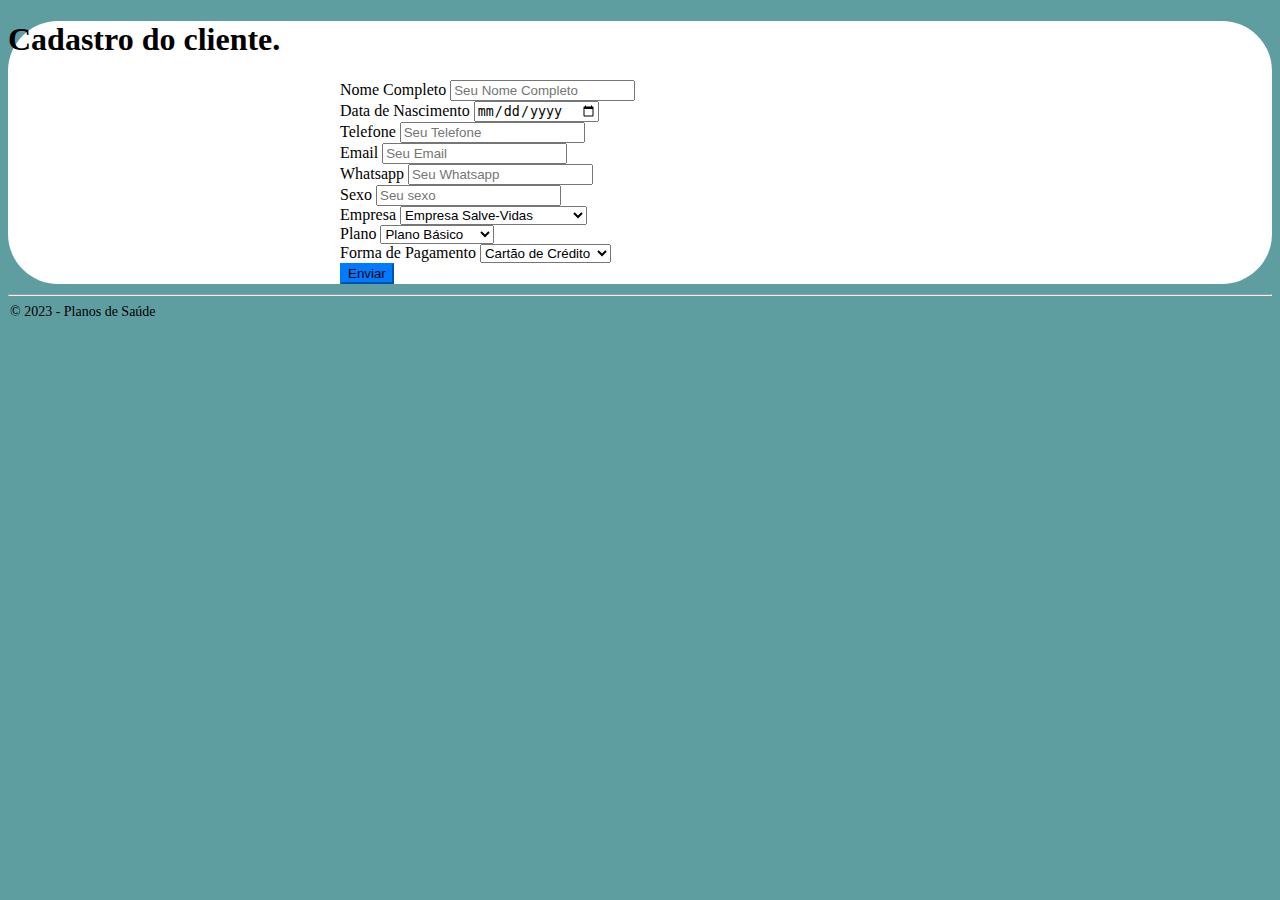
<file: cadastrarCliente.html>
<!DOCTYPE html>
<html lang="en">

<head>
    <meta charset="UTF-8">
    <meta name="viewport" content="width=device-width, initial-scale=1.0">
    <title>Central de cadastro</title>
    <link rel="stylesheet" href="https://stackpath.bootstrapcdn.com/bootstrap/4.1.3/css/bootstrap.min.css"
        integrity="sha384-MCw98/SFnGE8fJT3GXwEOngsV7Zt27NXFoaoApmYm81iuXoPkFOJwJ8ERdknLPMO"
        crossorigin="anonymous">
    <link rel="stylesheet" href="Static\faleConosco.css">
    <link rel="icon" href="logo\icone.png" type="image/x-icon">
    <script src="https://code.jquery.com/jquery-3.3.1.slim.min.js"
        integrity="sha384-q8i/X+965DzO0rT7abK41JStQIAqVgRVzpbzo5smXKp4YfRvH+8abtTE1Pi6jizo"
        crossorigin="anonymous"></script>
    <script src="https://cdnjs.cloudflare.com/ajax/libs/popper.js/1.14.3/umd/popper.min.js"
        integrity="sha384-ZMP7rVo3mIykV+2+9J3UJ46jBk0WLaUAdn689aCwoqbBJiSnjAK/l8WvCWPIPm49"
        crossorigin="anonymous"></script>
    <script src="https://stackpath.bootstrapcdn.com/bootstrap/4.1.3/js/bootstrap.min.js"
        integrity="sha384-ChfqqxuZUCnJSK3+MXmPNIyE6ZbWh2IMqE241rYiqJxyMiZ6OW/JmZQ5stwEULTy"
        crossorigin="anonymous"></script>
        <script src="Functions\faleconosco.js"></script>


</head>

<body>
    <div class="container mt-5">
        <div class="card p-4">
            <h1 class="mb-4">Cadastro do cliente.</h1>

            <form id="formulario">
                <div class="form-row">
                    <div class="form-group col-md-6">
                        <label for="nomeCompleto">Nome Completo</label>
                        <input type="text" class="form-control" id="nomeCompleto" placeholder="Seu Nome Completo">
                    </div>
                    <div class="form-group col-md-6">
                        <label for="dataNascimento">Data de Nascimento</label>
                        <input type="date" class="form-control" id="dataNascimento">
                    </div>
                </div>

                <div class="form-row">
                    <div class="form-group col-md-6">
                        <label for="telefone">Telefone</label>
                        <input type="tel" class="form-control" id="telefone" placeholder="Seu Telefone">
                    </div>
                    <div class="form-group col-md-6">
                        <label for="email">Email</label>
                        <input type="email" class="form-control" id="email" placeholder="Seu Email">
                    </div>
                </div>

                <div class="form-row">
                    <div class="form-group col-md-6">
                        <label for="Whatsapp">Whatsapp</label>
                        <input type="tel" class="form-control" id="Whatsapp" placeholder="Seu Whatsapp">
                    </div>
                    <div class="form-group col-md-6">
                        <label for="sexo">Sexo</label>
                        <input type="text" class="form-control" id="sexo" placeholder="Seu sexo">
                    </div>
                </div>
                <div class="form-row">
                    <div class="form-group col-md-6">
                        <label for="empresa">Empresa</label>
                        <select class="form-control" id="empresa">
                            <option value="salveVidas">Empresa Salve-Vidas</option>
                            <option value="monitoreVida">Empresa Monitore sua Vida</option>

                        </select>
                    </div>
                    <div class="form-group col-md-6">
                        <label for="plano">Plano</label>
                        <select class="form-control" id="plano">
                            <option value="basico">Plano Básico</option>
                            <option value="standard">Plano Standard</option>
                            <option value="premium">Plano Premium</option>
                        </select>
                    </div>
                </div>

                <div class="form-row">
                    <div class="form-group col-md-6">
                        <label for="formaPagamento">Forma de Pagamento</label>
                        <select class="form-control" id="formaPagamento">
                            <option value="cartaoCredito">Cartão de Crédito</option>
                            <option value="debitoAutomatico">Débito Automático</option>
                            <option value="boleto">Boleto</option>
                        </select>
                    </div>
                </div>
                

                <button type="submit" class="btn btn-primary" onclick="enviarDados()">Enviar</button>
            </form>
            <div id="mensagem" class="mt-3 text-success" style="display: none;">
                Dados enviados. Em breve, nossa equipe entrará em contato.
            </div>
        </div>
        <hr>
<legend>
    <footer class="mt-4 text-center">
        &copy; 2023 - Planos de Saúde
    </footer>
</legend>
        
    </div>
</body>

</html>
</file>
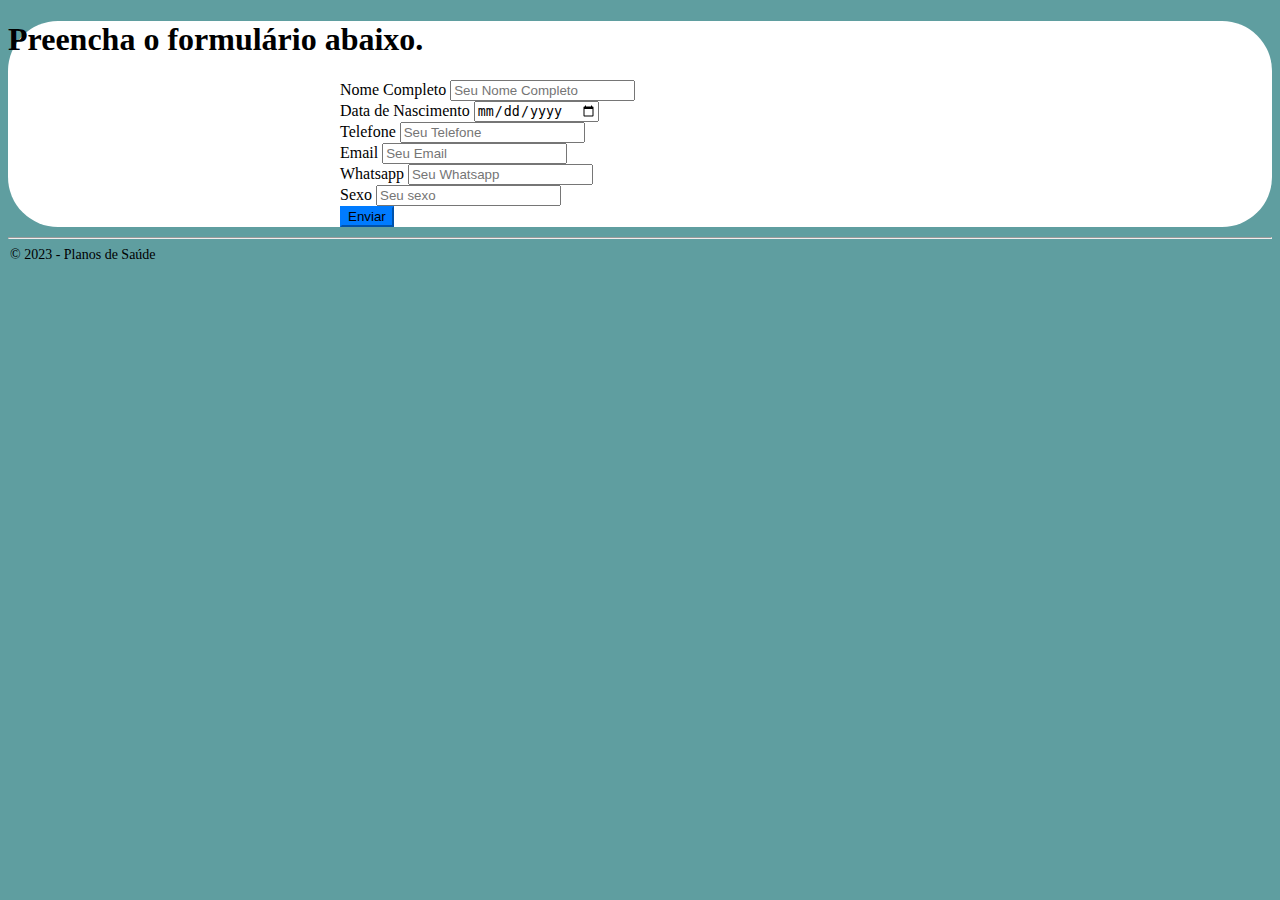
<file: faleConosco.html>
<!DOCTYPE html>
<html lang="en">

<head>
    <meta charset="UTF-8">
    <meta name="viewport" content="width=device-width, initial-scale=1.0">
    <title>Central de Ajuda</title>
    <link rel="stylesheet" href="https://stackpath.bootstrapcdn.com/bootstrap/4.1.3/css/bootstrap.min.css"
        integrity="sha384-MCw98/SFnGE8fJT3GXwEOngsV7Zt27NXFoaoApmYm81iuXoPkFOJwJ8ERdknLPMO"
        crossorigin="anonymous">
    <link rel="stylesheet" href="Static\faleConosco.css">
    <script src="https://code.jquery.com/jquery-3.3.1.slim.min.js"
        integrity="sha384-q8i/X+965DzO0rT7abK41JStQIAqVgRVzpbzo5smXKp4YfRvH+8abtTE1Pi6jizo"
        crossorigin="anonymous"></script>
    <script src="https://cdnjs.cloudflare.com/ajax/libs/popper.js/1.14.3/umd/popper.min.js"
        integrity="sha384-ZMP7rVo3mIykV+2+9J3UJ46jBk0WLaUAdn689aCwoqbBJiSnjAK/l8WvCWPIPm49"
        crossorigin="anonymous"></script>
    <script src="https://stackpath.bootstrapcdn.com/bootstrap/4.1.3/js/bootstrap.min.js"
        integrity="sha384-ChfqqxuZUCnJSK3+MXmPNIyE6ZbWh2IMqE241rYiqJxyMiZ6OW/JmZQ5stwEULTy"
        crossorigin="anonymous"></script>
        <script src="Functions\faleconosco.js"></script>


</head>

<body>
    <div class="container mt-5">
        <div class="card p-4">
            <h1 class="mb-4">Preencha o formulário abaixo.</h1>

            <form>
                <div class="form-row">
                    <div class="form-group col-md-6">
                        <label for="nomeCompleto">Nome Completo</label>
                        <input type="text" class="form-control" id="nomeCompleto" placeholder="Seu Nome Completo">
                    </div>
                    <div class="form-group col-md-6">
                        <label for="dataNascimento">Data de Nascimento</label>
                        <input type="date" class="form-control" id="dataNascimento">
                    </div>
                </div>

                <div class="form-row">
                    <div class="form-group col-md-6">
                        <label for="telefone">Telefone</label>
                        <input type="tel" class="form-control" id="telefone" placeholder="Seu Telefone">
                    </div>
                    <div class="form-group col-md-6">
                        <label for="email">Email</label>
                        <input type="email" class="form-control" id="email" placeholder="Seu Email">
                    </div>
                </div>

                <div class="form-row">
                    <div class="form-group col-md-6">
                        <label for="Whatsapp">Whatsapp</label>
                        <input type="tel" class="form-control" id="Whatsapp" placeholder="Seu Whatsapp">
                    </div>
                    <div class="form-group col-md-6">
                        <label for="sexo">Sexo</label>
                        <input type="text" class="form-control" id="sexo" placeholder="Seu sexo">
                    </div>
                </div>

                <button type="submit" class="btn btn-primary" onclick="enviarDados()">Enviar</button>
            </form>
            <div id="mensagem" class="mt-3 text-success" style="display: none;">
                Dados enviados. Em breve, nossa equipe entrará em contato.
            </div>
        </div>
        <hr>
<legend>
    <footer class="mt-4 text-center">
        &copy; 2023 - Planos de Saúde
    </footer>
</legend>
        
    </div>
</body>

</html>
</file>
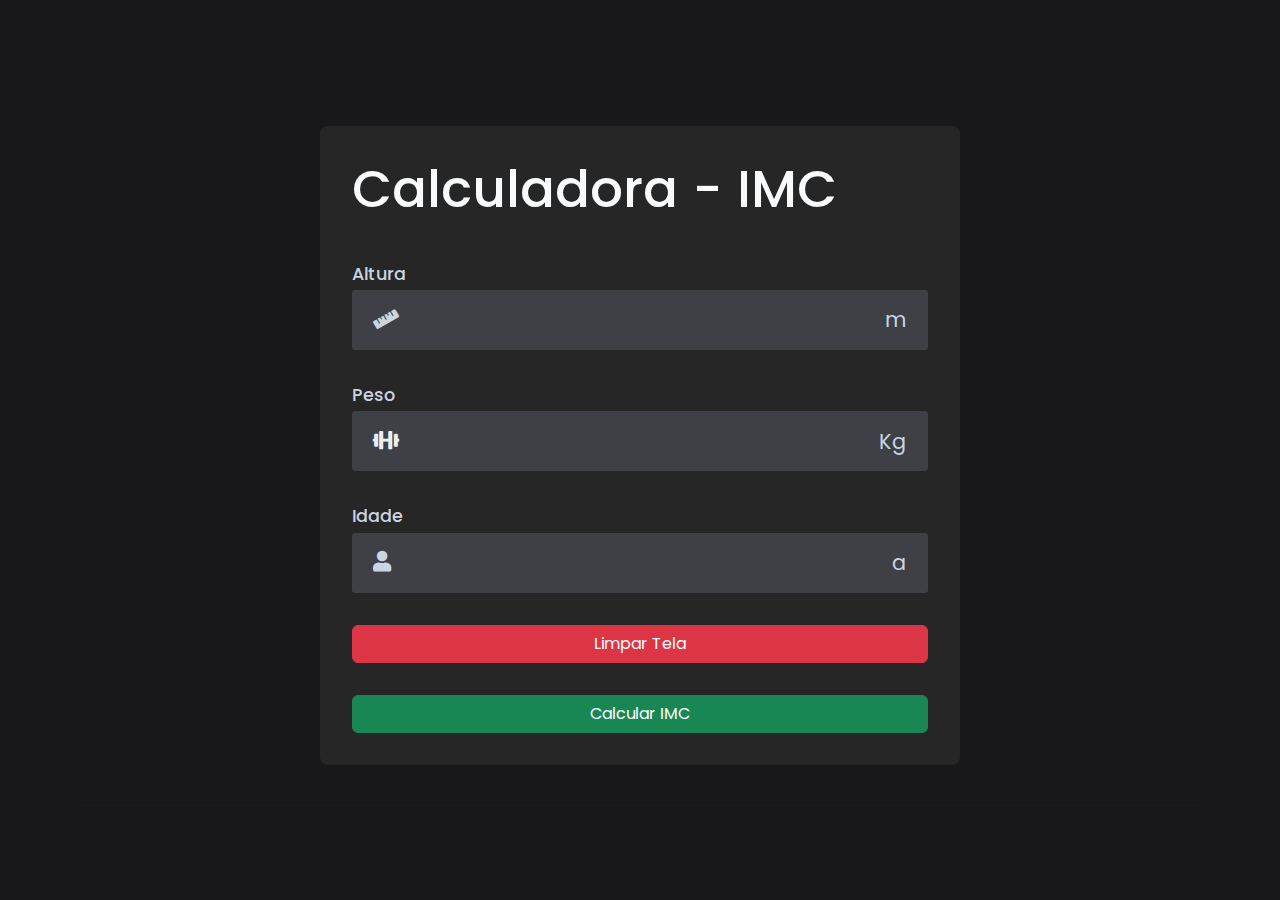
<file: planos.html>
<!DOCTYPE html>
<html lang="en">
<head>
    <meta charset="UTF-8">
    <meta name="viewport" content="width=device-width, initial-scale=1.0">
    <title>Planos</title>
    <link rel="stylesheet" href="https://cdn.jsdelivr.net/npm/bootstrap@5.3.0/dist/css/bootstrap.min.css">
    <link rel="stylesheet" href="Static/planos.css">
    <link rel="icon" href="logo\icone.png" type="image/x-icon">
    <link rel="stylesheet" href="https://cdnjs.cloudflare.com/ajax/libs/font-awesome/5.15.4/css/all.min.css" integrity="sha512-1ycn6IcaQQ40/MKBW2W4Rhis/DbILU74C1vSrLJxCq57o941Ym01SwNsOMqvEBFlcgUa6xLiPY/NS5R+E6ztJQ==" crossorigin="anonymous" referrerpolicy="no-referrer" />
    <script src="Functions/planos.js"></script>
</head>
<body>
    <div class="container">
        <main id="container" class="d-flex align-items-center justify-content-center">
            <section id="calculator" class="align-self-center mt-5"> 
                <form id="form">
                    <h1 id="tittle">
                        Calculadora - IMC
                    </h1>
                    <div class="input-box">
                        <label for="altura">
                            Altura
                        </label>
                        <div class="input-field">
                            <i class="fas fa-ruler"></i>
                            <input type="number" id="altura" required>
                            <i class="fas fa-person"></i>
                            <span>m</span>
                        </div>
                    </div>
                    <div class="input-box">
                        <label for="peso">
                            Peso
                        </label>
                        <div class="input-field">
                            <i class="fas fas-solid fa-dumbbell" style="color: #ebeff4;"></i>
                            <input type="number" id="peso" required>
                            <span>
                                Kg
                            </span>
                        </div>
                    </div>
                    <div class="input-box">
                        <label for="idade">
                            Idade
                        </label>
                        <div class="input-field">
                            <i class="fas fas-solid fa-user"></i>
                            <input type="number" id="idade" required>
                            <span>
                                a
                            </span>
                        </div>
                    </div>
                    <button type="button" class="btn btn-danger" onclick="limparTela()">Limpar Tela</button>
                    <button type="button" class="btn btn-success" onclick="calcularIMC()">Calcular IMC</button>
                </form>
            </section>
        </main>
        <div id="cards-container" class="row justify-content-around mt-4">
            <div class="col-md-4">
                <div id="card-empresa1" class="plano-card" style="display: none;">
                    <h2>Empresa Salve-Vidas</h2>
                    <p id="basico-empresa1">Plano Básico: R$0.00</p>
                    <p id="standard-empresa1">Plano Standard: R$0.00</p>
                    <p id="premium-empresa1">Plano Premium: R$0.00</p>
                </div>
            </div>
            
            <div class="col-md-4">
                <div id="card-empresa2" class="plano-card" style="display: none;">
                    <h2>Empresa Monitore</h2>
                    <p id="basico-empresa2">Plano Básico: R$0.00</p>
                    <p id="standard-empresa2">Plano Standard: R$0.00</p>
                    <p id="premium-empresa2">Plano Premium: R$0.00</p>
                </div>
            </div>

            <div class="col-md-4">
                <div id="card-empresa3" class="plano-card" style="display: none;">
                    <h2>Empresa Terceira</h2>
                    <p id="basico-empresa3">Plano Básico: R$0.00</p>
                    <p id="standard-empresa3">Plano Standard: R$0.00</p>
                    <p id="premium-empresa3">Plano Premium: R$0.00</p>
                </div>
            </div>
        </div>
        <hr>
        <div id="melhor-plano" class="col-md-6 plano-card text-center mb-4" style="display: none;">
            <h2>Melhor Plano para Você</h2>
            <p id="melhor-plano-descricao">Plano: R$0.00</p>
            <button id="btn-cadastrar" onclick="encaminharCadastro()">Cadastrar</button>
        </div>
    </div>
</body>
</html>
</file>
<file: Static/planos.css>
@import url('https://fonts.googleapis.com/css2?family=Poppins:wght@100;200;300;400&display=swap');
*{
    font-family: 'Poppins', sans-serif;
    margin: 0;
    padding: 0;
    box-sizing: border-box;
}

body {
    display: flex;
    align-items: center;
    justify-content: center;
    width: 100%;
    height: 100vh;
    background-color: #18181b;
}

#container {
    display: flex;
    align-items: center;
    gap: 3.5rem;
}

#calculator {
    display: flex;
    flex-direction: column;
    gap: 2rem;
    padding: 2rem;
    color: #f8fafc;
    background-color: #262626;
    border-radius: 8px;
    margin-top: 500px;
}

#form {
    display: flex;
    flex-direction: column;
    gap: 2rem;
}

#tittle{
    font-size: 3.25rem;
}

.input-box label {
    font-size: 1.1rem;
    color: #cbd5e1;
    font-weight: 500;
}

.input-field {
    display: flex;
    align-items: center;
    justify-content: space-between;
    background-color: #3f3f46;
    padding: 0.3rem;
    border-radius: 3px;
    margin-top: 3px;
}
    
.input-field span,
.input-field i {
    color: #cbd5e1;
    font-size: 1.3rem;
    padding: 0.6rem 1rem;
}

.input-field input {
    background-color: transparent;
    border: none;
    width: 100%;
    font-size: 1.3rem;
    color: #f8fafc;
    padding: 0 0.5rem;
}


.input-field input::-webkit-outer-spin-button,
.input-field input::-webkit-inner-spin-button {
    appearance: none;
}

.input-field input:focus {
    outline: none;
}


.plano-card {
    width: 400px;
    padding: 20px;
    margin-top: 50px;
    border: 2px solid #ccc;
    border-radius: 10px;
    box-shadow: 0 4px 8px rgba(0, 0, 0, 0.3);
    background-color: #f5f5f5; 
    color: black;
    display: inline-block;
    margin-top: 10px;
}

@keyframes blink {
    0%, 100% { opacity: 1;color:cadetblue}
    50% { opacity: 0; }
}

#melhor-plano.piscar {
    animation: blink 1s infinite;
}
</file>
